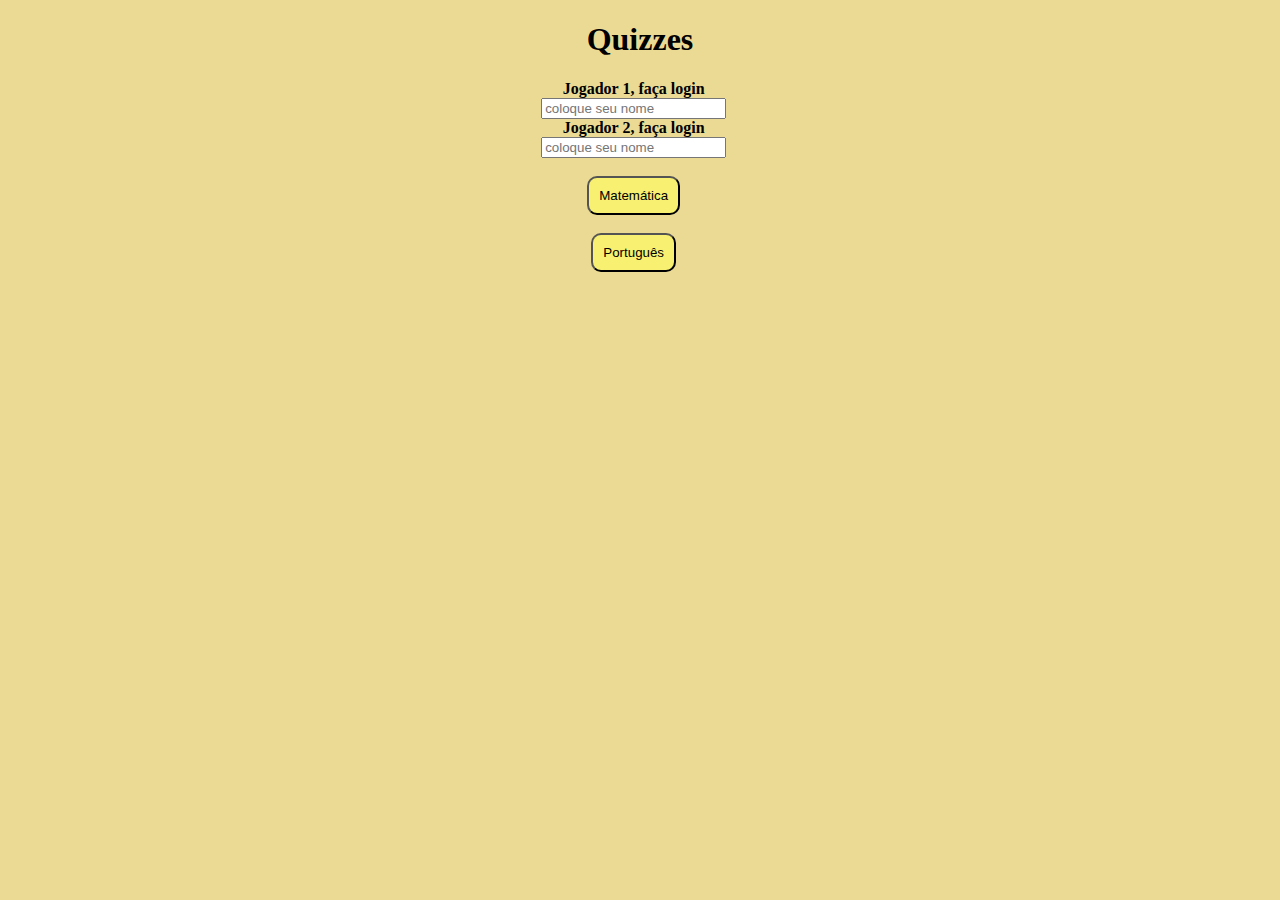
<file: index.html>
<!DOCTYPE html>
<html lang="en">

<head>
    <meta charset="UTF-8">
    <meta name="viewport" content="width=device-width, initial-scale=1.0">
    <title>Quiz</title>
    <link rel="stylesheet" href="style.css">
</head>

<body>
    <header>
        <h1>Quizzes</h1>
    </header>
    <main>
        <div class="login">
            <label>Jogador 1, faça login</label>
            <br>
            <input type="text" id="jogador1" placeholder="coloque seu nome">
            <br>
            <label>Jogador 2, faça login</label>
            <br>
            <input type="text" id="jogador2" placeholder="coloque seu nome">
            <br>
            <br>
            <button onclick="matematica()">Matemática</button>
            <br>
            <br>
            <button onclick="portugues()">Português</button>
        </div>
    </main>
    <footer>

    </footer>
    <script src="main.js"></script>
</body>

</html>
</file>
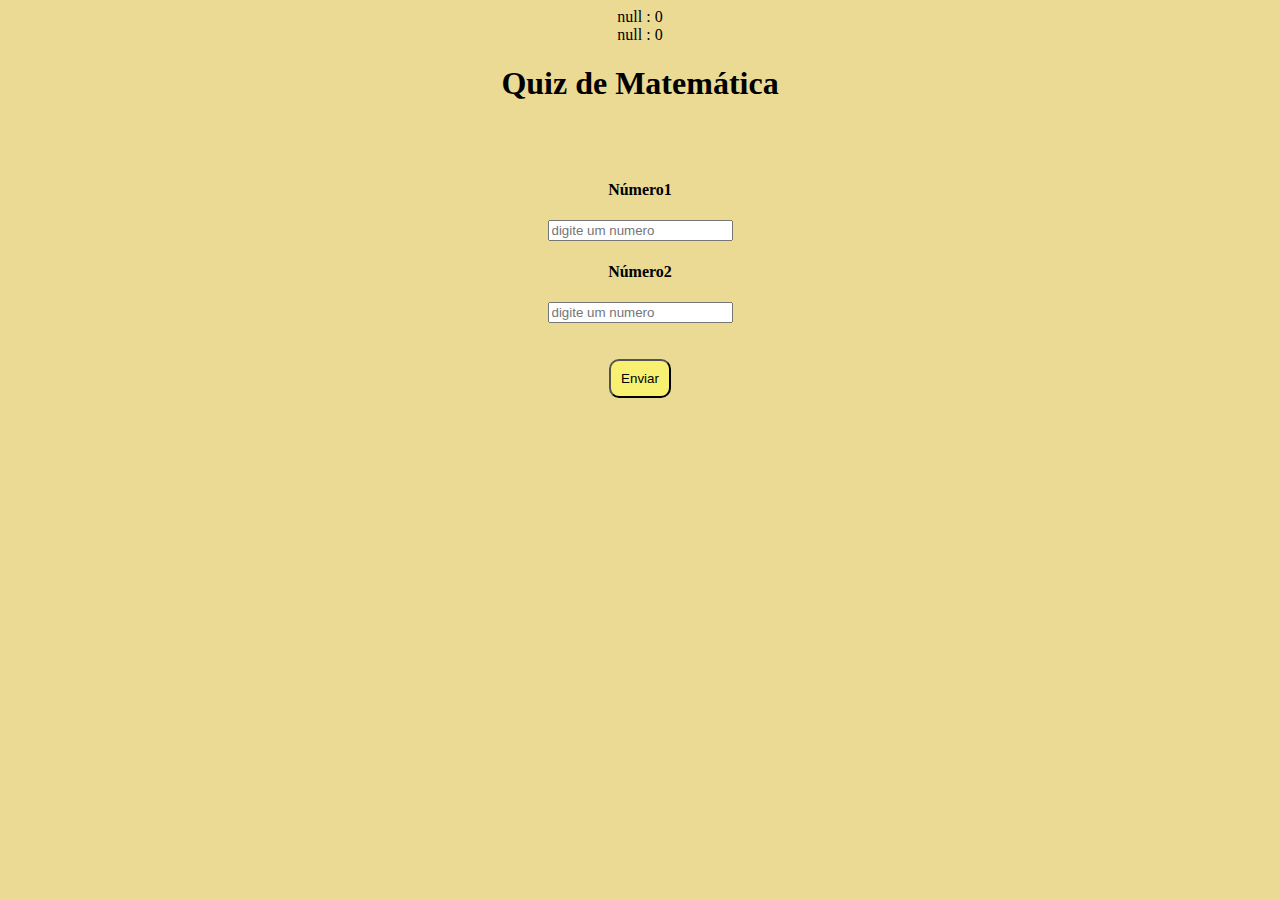
<file: matematica.html>
<!DOCTYPE html>
<html lang="en">

<head>
    <meta charset="UTF-8">
    <meta name="viewport" content="width=device-width, initial-scale=1.0">
    <title>Matemática</title>
    <link rel="stylesheet" href="style.css">
</head>

<body>
    <header>
        <label id="nomeJogador1"></label>
        <span id="pontosJogador1"></span>
        <br>
        <label id="nomeJogador2"></label>
        <span id="pontosJogador2"></span>
        <br>
        <h1>Quiz de Matemática</h1>
    </header>
    <main>
        <h3 id="pergunta"></h3>
        <h3 id="resposta"></h3>
        <div id="output"></div>
        <br><br>
        <h4>Número1</h4>
        <input type="number" id="n1" placeholder="digite um numero">
        <br>
        <h4>Número2</h4>
        <input type="number" id="n2" placeholder="digite um numero">
        <br><br><br>
        <button onclick="enviar()">Enviar</button>
    </main>
    <footer>

    </footer>
    <script src="matematica.js"></script>
</body>

</html>
</file>
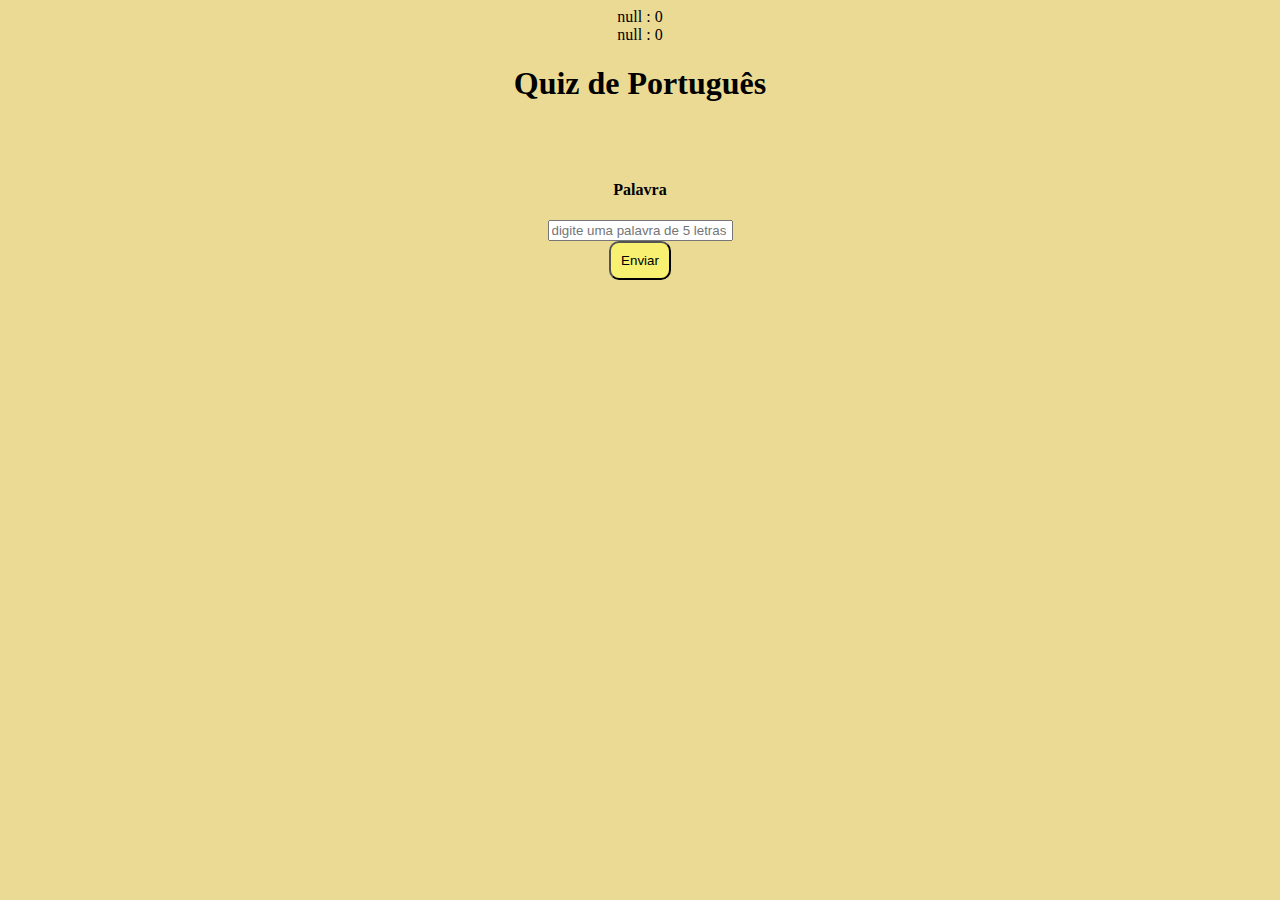
<file: portugues.html>
<!DOCTYPE html>
<html lang="en">

<head>
    <meta charset="UTF-8">
    <meta name="viewport" content="width=device-width, initial-scale=1.0">
    <title>Português</title>
    <link rel="stylesheet" href="style.css">
</head>



<body>
    <header>
        <label id="nomeJogador1"></label>
        <span id="pontosJogador1"></span>
        <br>
        <label id="nomeJogador2"></label>
        <span id="pontosJogador2"></span>
        <br>
        <h1>Quiz de Português</h1>
    </header>
    <main>
        <h3 id="pergunta"></h3>
        <h3 id="resposta"></h3>
        <div id="output"></div>
        <br><br>
        <h4>Palavra</h4>
        <input type="text" id="n1" placeholder="digite uma palavra de 5 letras ">
        <br>
        <button onclick="enviar()">Enviar</button>
    </main>
    <footer>

    </footer>
    <script src="portugues.js"></script>
</body>
</file>
<file: style.css>
body {
    background-color: rgb(235, 218, 148);
    color: black;
    text-align: center;
}

.login {
    width: 33%;
    margin-left: 33%;
    font-weight: bolder;
}

button {
    background-color: rgb(247, 240, 113);
    color: black;
    padding: 10px;
    border-radius: 10px;
}

button:hover {
    background-color: black;
    color: rgb(247, 240, 113);
}
</file>
